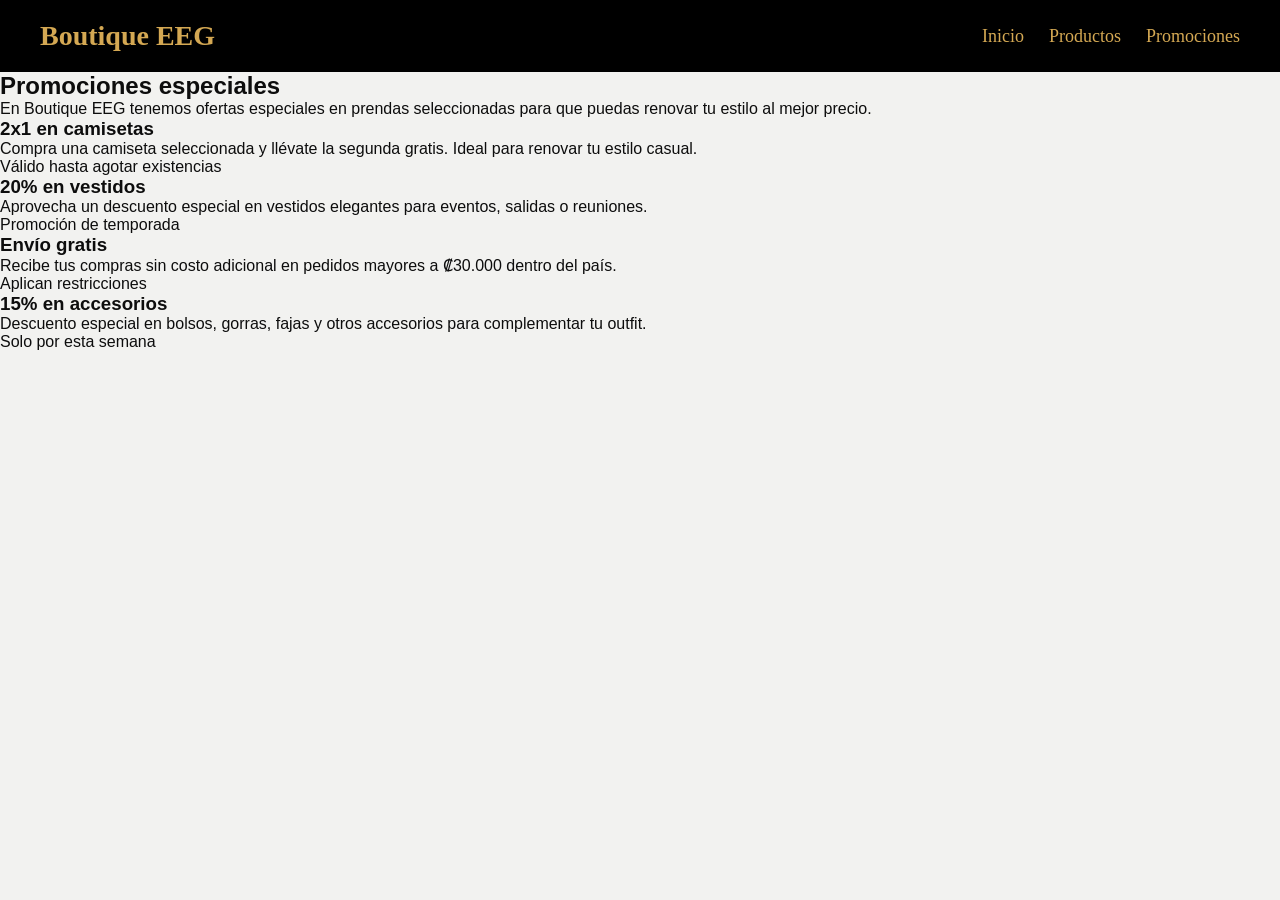
<file: promociones.html>
<!DOCTYPE html>
<html lang="es">
<head>
    <meta charset="UTF-8">
    <meta name="viewport" content="width=device-width, initial-scale=1.0">
    <title>Promociones - Boutique EEG</title>
    <link rel="stylesheet" href="styles.css">
</head>
<body>

    <header class="site-header">
        <div class="logo">
            <h1>Boutique EEG</h1>
        </div>

        <nav class="menu">
            <ul>
                <li><a href="index.html">Inicio</a></li>
                 <li><a href="productos.html">Productos</a></li>
                <li><a href="promociones.html">Promociones</a></li>
            </ul>
        </nav>
    </header>

    <main>

        <section class="promociones">
            <div class="contenido-promociones">

                <h2>Promociones especiales</h2>

                <p class="descripcion-promociones">
                    En Boutique EEG tenemos ofertas especiales en prendas seleccionadas
                    para que puedas renovar tu estilo al mejor precio.
                </p>

                <div class="cards-promociones">

                    <article class="promo-card">
                        <h3>2x1 en camisetas</h3>

                        <p>
                            Compra una camiseta seleccionada y llévate la segunda gratis.
                            Ideal para renovar tu estilo casual.
                        </p>

                        <span>Válido hasta agotar existencias</span>

                    
                    </article>

                    <article class="promo-card">
                        <h3>20% en vestidos</h3>

                        <p>
                            Aprovecha un descuento especial en vestidos elegantes
                            para eventos, salidas o reuniones.
                        </p>

                        <span>Promoción de temporada</span>

                       
                    </article>

                    <article class="promo-card">
                        <h3>Envío gratis</h3>

                        <p>
                            Recibe tus compras sin costo adicional en pedidos mayores
                            a ₡30.000 dentro del país.
                        </p>

                        <span>Aplican restricciones</span>

                        
                    </article>

                    <article class="promo-card">
                        <h3>15% en accesorios</h3>

                        <p>
                            Descuento especial en bolsos, gorras, fajas y otros accesorios
                            para complementar tu outfit.
                        </p>

                        <span>Solo por esta semana</span>

                       
                    </article>

                </div>

            </div>
        </section>

    </main>

   

</body>
</html>
</file>
<file: styles.css>
/* ══════════════════════════════════════════
   Variables — Paleta de colores
══════════════════════════════════════════ */
:root {
    --bg: #F2F2F0;
    --bg-panel: #E8E7E3;
    --text: #0D0D0D;
    --muted: #888888;
    --border: #DDDDD8;
    --white: #FFFFFF;
    --accent: #D4A853;
}

/* ══════════════════════════════════════════
   Reset
══════════════════════════════════════════ */
*,
*::before,
*::after {
    box-sizing: border-box;
    margin: 0;
    padding: 0;
}

body {
    background: var(--bg);
    font-family: 'DM Sans', sans-serif;
    color: var(--text);
}

/* ══════════════════════════════════════════
   HEADER
══════════════════════════════════════════ */
.site-header {
    background-color: #000;
    font-family: 'Playfair Display', serif;
    color: var(--accent);
    padding: 20px 40px;
    display: flex;
    justify-content: space-between;
    align-items: center;
}

.logo h1 {
    font-size: 28px;
}

.menu ul {
    list-style: none;
    display: flex;
    gap: 25px;
}

.menu a {
    color: var(--accent);
    text-decoration: none;
    font-size: 18px;
    transition: color .2s;
}

.menu a:hover {
    color: #38bdf8;
}

/* ══════════════════════════════════════════
   HERO
══════════════════════════════════════════ */
.hero {
    display: flex;
    align-items: stretch;
    min-height: 100vh;
}

.hero-content {
    display: flex;
    flex-direction: column;
    justify-content: center;
    flex: 1;
    padding: 4rem 3rem;
    gap: 1.5rem;
}

.hero-call {
    display: flex;
    align-items: center;
    gap: .8rem;
    font-size: .75rem;
    letter-spacing: 2.5px;
    text-transform: uppercase;
    color: var(--muted);
}

.hero-call::before {
    content: '';
    display: block;
    width: 32px;
    height: 1px;
    background: var(--muted);
    flex-shrink: 0;
}

.hero-title {
    font-family: 'Playfair Display', serif;
    font-size: clamp(2rem, 5vw, 3rem);
    font-weight: 400;
    line-height: 1.2;
    color: var(--text);
}

.hero-title em {
    font-style: italic;
    color: var(--accent);
}

.hero-desc {
    font-size: .95rem;
    font-weight: 300;
    color: var(--muted);
    line-height: 1.7;
    max-width: 360px;
}

.hero-actions {
    display: flex;
    align-items: center;
    gap: 1.5rem;
    margin-top: .5rem;
}

.btn-primary {
    font-family: 'DM Sans', sans-serif;
    font-size: .85rem;
    font-weight: 500;
    letter-spacing: 1px;
    text-transform: uppercase;
    color: var(--white);
    background: var(--text);
    padding: .9rem 2rem;
    text-decoration: none;
    transition: opacity .2s;
}

.btn-primary:hover {
    opacity: .75;
}

.btn-ghost {
    font-size: .85rem;
    font-weight: 400;
    color: var(--muted);
    text-decoration: none;
    border-bottom: 1px solid var(--border);
    padding-bottom: 2px;
    transition: color .2s, border-color .2s;
}

.btn-ghost:hover {
    color: var(--text);
    border-color: var(--text);
}

.hero-stats {
    display: flex;
    gap: 2.5rem;
    padding-top: 1.5rem;
    border-top: 0.5px solid var(--border);
}

.stat-num {
    font-family: 'Playfair Display', serif;
    font-size: 1.6rem;
    font-weight: 400;
    color: var(--accent);
    display: block;
}

.stat-label {
    font-size: .75rem;
    color: var(--muted);
    letter-spacing: .5px;
}

.hero-image {
    flex: 1;
    background: var(--bg-panel);
    position: relative;
    overflow: hidden;
    min-height: 420px;
}

.hero-image img {
    width: 100%;
    height: 100%;
    object-fit: cover;
    display: block;
}

.badge {
    position: absolute;
    top: 2rem;
    right: 2rem;
    background: var(--white);
    border: 0.5px solid var(--accent);
    padding: .6rem 1rem;
    display: flex;
    flex-direction: column;
    align-items: flex-start;
    gap: .2rem;
    z-index: 2;
}

.badge-top {
    font-size: .65rem;
    letter-spacing: 2px;
    text-transform: uppercase;
    color: var(--muted);
}

.badge-val {
    font-family: 'Playfair Display', serif;
    font-size: 1.1rem;
    color: var(--accent);
}

.hero-image::after {
    content: 'NUEVA COLECCIÓN · SS 2026 · NUEVA COLECCIÓN · SS 2026 ·';
    position: absolute;
    left: -80px;
    top: 50%;
    transform: translateY(-50%) rotate(-90deg);
    font-size: .65rem;
    letter-spacing: 3px;
    text-transform: uppercase;
    color: var(--border);
    white-space: nowrap;
}

/* ══════════════════════════════════════════
   CATÁLOGO
══════════════════════════════════════════ */
.catalogo {
    padding: 4rem 3rem;
}

.catalogo-header {
    margin-bottom: 2rem;
}

.catalogo-titulo {
    font-family: 'Playfair Display', serif;
    font-size: 2rem;
    font-weight: 400;
    color: var(--text);
    margin-bottom: .3rem;
}

.catalogo-desc {
    font-size: .85rem;
    color: var(--muted);
}

.catalogo-grid {
    display: grid;
    grid-template-columns: repeat(auto-fit, minmax(240px, 1fr));
    gap: 1.5rem;
}

.producto {
    background: var(--white);
    border: 0.5px solid var(--border);
}

.producto-img {
    position: relative;
    overflow: hidden;
    aspect-ratio: 3 / 4;
}

.producto-img img {
    width: 100%;
    height: 100%;
    object-fit: cover;
    display: block;
    transition: transform .4s ease;
}

.producto:hover .producto-img img {
    transform: scale(1.04);
}

.producto-tag {
    position: absolute;
    top: .8rem;
    left: .8rem;
    background: var(--accent);
    color: var(--white);
    font-size: .7rem;
    font-weight: 500;
    letter-spacing: 1px;
    text-transform: uppercase;
    padding: .3rem .7rem;
}

.producto-info {
    padding: 1rem;
    display: flex;
    flex-direction: column;
    gap: .3rem;
}

.producto-nombre {
    font-family: 'Playfair Display', serif;
    font-size: 1rem;
    font-weight: 400;
    color: var(--text);
}

.producto-talla {
    font-size: .8rem;
    color: var(--muted);
}

.producto-precio {
    font-size: .95rem;
    font-weight: 500;
    color: var(--text);
    margin-top: .2rem;
}

/* ══════════════════════════════════════════
   REVIEWS
══════════════════════════════════════════ */
.reviews {
    padding: 4rem 3rem;
    font-family: 'Playfair Display', serif;
}

.review-card {
    max-width: 100%;
    background: var(--white);
    border: 0.5px solid var(--border);
    border-radius: 8px;
    padding: 2rem;
}

.review-title {
    font-family: 'Playfair Display', serif;
    font-size: 1.8rem;
    font-weight: 400;
    color: var(--text);
    margin-bottom: .5rem;
    text-align: left;
}

.stars {
    color: var(--accent);
    font-size: 1.2rem;
    letter-spacing: 4px;
    margin-bottom: 1.2rem;

}

.review-texto {
    font-family: 'Playfair Display', serif;
    font-size: 1.3rem;
    font-weight: 400;
    line-height: 1.6;
    color: var(--text);
    margin-bottom: 1.5rem;
}

.review-autor {
    font-size: 8rem;
    letter-spacing: 2px;
    text-transform: uppercase;
    color: var(--muted);
    text-align: right;
}

/* ══════════════════════════════════════════
   FOOTER
══════════════════════════════════════════ */
.footer {
    background-color: #f7f2f2;
    font-family: 'Playfair Display', serif;
    color: var(--accent);
    padding: 50px 20px 20px;
    margin-top: 60px;
    text-align: center;
}

.footer-container {
    display: flex;
    justify-content: center;
    align-items: flex-start;
    gap: 40px;
    flex-wrap: wrap;
    max-width: 1200px;
    margin: auto;
    text-align: center;
}

.footer-section {
    flex: 1;
    min-width: 250px;
}

.footer-logo {
    font-size: 2rem;
    margin-bottom: 15px;
}

.footer-text {
    color: #cfcfcf;
    line-height: 1.7;
}

.footer-section h3 {
    margin-bottom: 15px;
    font-size: 1.3rem;
}

.footer-links {
    list-style: none;
    padding: 0;
}

.footer-links li {
    margin-bottom: 12px;
}

.footer-links a {
    text-decoration: none;
    color: #141313;
    transition: color .3s, padding-left .3s;
}

.footer-links a:hover {
    color: var(--text);
    padding-left: 5px;
}

.footer-section p {
    margin-bottom: 10px;
    color: #1b1a1a;
}

.social-icons {
    display: flex;
    justify-content: center;
    gap: 15px;
    margin-top: 20px;
}

.social-icons a {
    text-decoration: none;
    color: #0c0c0c;
    border: 1px solid #1b1a1a;
    padding: 8px 14px;
    border-radius: 5px;
    transition: background-color .3s, color .3s;
}

.social-icons a:hover {
    background-color: #1b1a1a;
    color: var(--white);
}

.footer-bottom {
    border-top: 1px solid #333;
    margin-top: 40px;
    padding-top: 20px;
    text-align: center;
    color: #101010;
    font-size: 0.95rem;
}

/* ══════════════════════════════════════════
   MEDIA QUERIES
══════════════════════════════════════════ */
@media (max-width: 768px) {

    /* Header */
    .site-header {
        flex-direction: column;
        gap: 15px;
        text-align: center;
    }

    .menu ul {
        flex-direction: column;
        gap: 10px;
    }

    /* Hero */
    .hero {
        flex-direction: column;
    }

    .hero-content {
        padding: 3rem 2rem;
    }

    .hero-image {
        min-height: 340px;
    }

    .hero-image::after {
        display: none;
    }

    .badge {
        top: 1rem;
        right: 1rem;
    }

    /* Catálogo */
    .catalogo {
        padding: 2.5rem 1.5rem;
    }

    .catalogo-grid {
        grid-template-columns: repeat(auto-fit, minmax(160px, 1fr));
        gap: 1rem;
    }

    /* Footer */
    .footer-container {
        flex-direction: column;
        align-items: center;
        gap: 30px;
    }

    .footer-section {
        width: 100%;
    }

    .social-icons {
        flex-wrap: wrap;
    }

    .footer-logo {
        font-size: 1.7rem;
    }
}

@media (max-width: 480px) {

    /* Hero */
    .hero-content {
        padding: 2.5rem 1.2rem;
        gap: 1.2rem;
    }

    .hero-image {
        min-height: 260px;
    }

    .hero-stats {
        gap: 1.5rem;
    }

    .hero-actions {
        flex-direction: column;
        align-items: flex-start;
        gap: 1rem;
    }

    .btn-primary {
        width: 100%;
        text-align: center;
    }

    /* Catálogo */
    .catalogo {
        padding: 2rem 1rem;
    }

    .catalogo-grid {
        grid-template-columns: 1fr 1fr;
        gap: .8rem;
    }

    .catalogo-titulo {
        font-size: 1.5rem;
    }

    /* Reviews */
    .reviews {
        padding: 2.5rem 1.2rem;
    }

    .review-texto {
        font-size: 1.1rem;
    }
}
</file>
